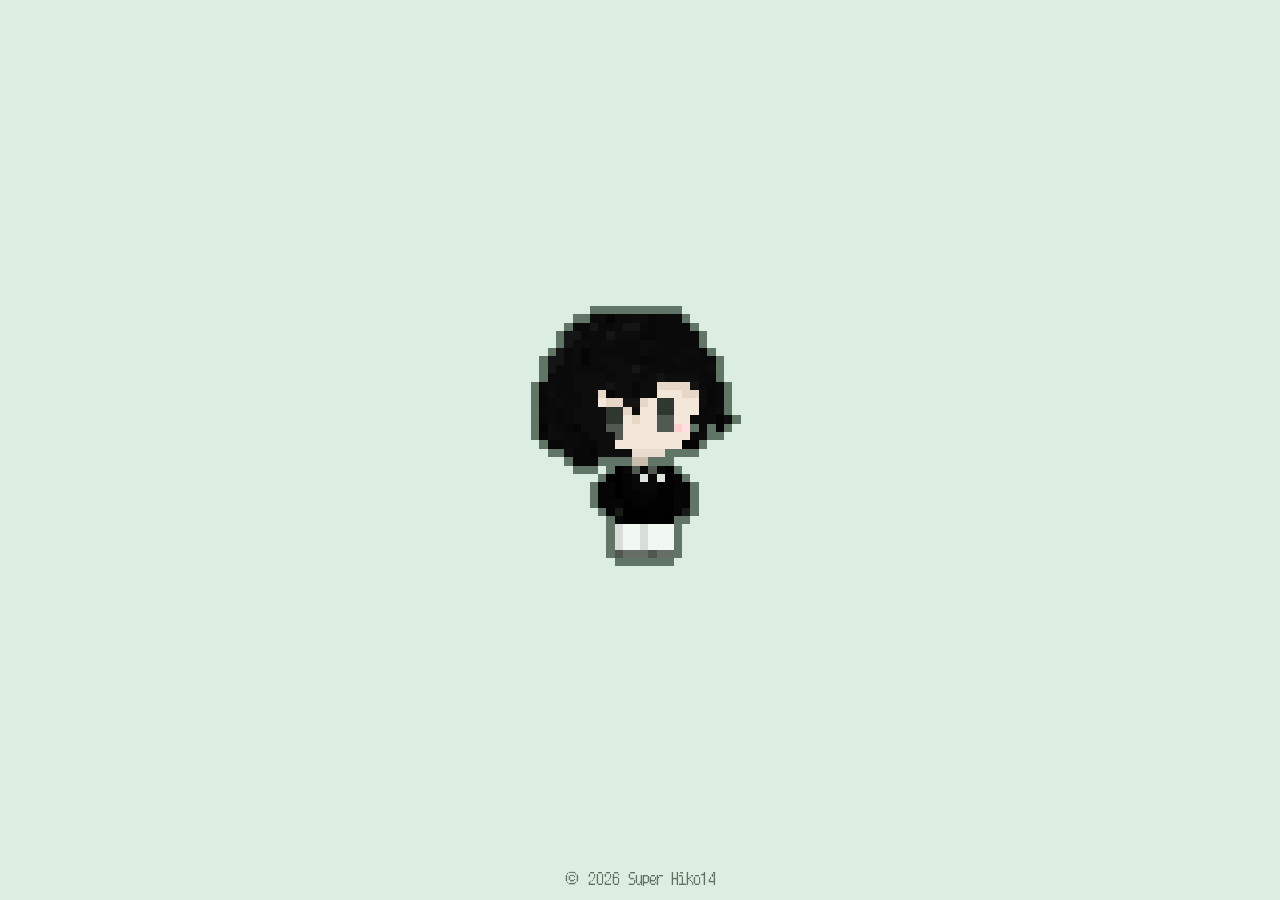
<file: beta/index.html>
<!DOCTYPE html>
<html lang="ja">
<head>
<meta charset="utf-8">
<meta name="viewport" content="width=device-width, initial-scale=1, viewport-fit=cover">
<meta name="color-scheme" content="light">
<title>ようこそ</title>
<style>
@font-face{
  font-family:"MaruMinya";
  src: url(/sozai/fonts/x12y12pxMaruMinya.ttf) format("truetype");
  font-display:swap;
}
:root{
  color-scheme:light;
  --bg:#dcede1;
  --ink:#1c231e;
  --line:#607363;
  --paper:#fbfcfa;
  --hover:#eaf3ec;
  --font:"MaruMinya","Hiragino Kaku Gothic ProN","Yu Gothic",Meiryo,sans-serif;
  --hop-time:.1s;
  --swap-time:.7s;
  box-sizing:border-box;
  padding-top:env(safe-area-inset-top,0px);
  padding-bottom:env(safe-area-inset-bottom,0px);
}
html{scroll-padding-top:env(safe-area-inset-top,0px);height:100%;background:var(--bg);transition:background-color var(--swap-time) ease}
*,*::before,*::after{box-sizing:inherit}
body{
  margin:0;height:100%;background:var(--bg);color:var(--ink);
  font-family:var(--font);
  -webkit-tap-highlight-color:transparent;
  overflow:hidden;
  transition:background-color var(--swap-time) ease;
}
main{height:100%;display:grid;place-items:center}

.stage{
  --w:min(69vw,336px,51svh);
  position:relative;
  width:var(--w);
}

/* 絵(2枚を重ねて、ふわっと入れ替える) */
.me{all:unset;display:block;cursor:pointer;width:100%}
.me:focus-visible{outline:3px dashed var(--line);outline-offset:8px}
.sprites{display:block;position:relative;aspect-ratio:28 / 31}
.s{
  display:block;width:100%;height:auto;
  image-rendering:pixelated;image-rendering:crisp-edges;
  -webkit-user-drag:none;user-select:none;
  transition:opacity var(--swap-time) ease;
}
.s1{position:absolute;inset:0;opacity:0}
.stage.is-vrc .s0{opacity:0}
.stage.is-vrc .s1{opacity:1}
/* 押した瞬間のぴょん：ドットに縛られず、なめらかに一瞬だけ */
.sprites.hop{animation:hop var(--hop-time) linear}
@keyframes hop{
  0%  {transform:translateY(0);animation-timing-function:ease-out}
  50% {transform:translateY(calc(var(--w) * -.032));animation-timing-function:ease-in}
  100%{transform:translateY(0)}
}

/* まわりに浮かぶもの */
.node{
  position:absolute;left:50%;top:50%;
  display:flex;justify-content:center;width:max-content;
  transform:translate(-50%,-50%) translate(var(--dx,0px),var(--dy,0px)) scale(.3);
  opacity:0;visibility:hidden;
  transition:
    transform .35s cubic-bezier(.4,0,.8,.6),
    opacity .25s ease-out,
    visibility 0s linear .35s;
}
.node.show{
  transform:translate(-50%,-50%);
  opacity:1;visibility:visible;
  transition:
    transform .7s cubic-bezier(.16,.9,.3,1) calc(var(--i) * 90ms),
    opacity .6s ease-out calc(var(--i) * 90ms),
    visibility 0s;
}
.chip{
  /* ドット風の角：--p が「ドット1つぶん」の大きさ(枠線の太さも同じ) */
  --p:4px;
  position:relative;isolation:isolate;
  display:inline-flex;align-items:center;justify-content:center;
  margin:0;padding:calc(.4rem + var(--p)) calc(1rem + var(--p));
  border:0;background:var(--line);color:var(--ink);
  clip-path:polygon(0 calc(var(--p)*3),calc(var(--p)*1) calc(var(--p)*3),calc(var(--p)*1) calc(var(--p)*2),calc(var(--p)*2) calc(var(--p)*2),calc(var(--p)*2) calc(var(--p)*1),calc(var(--p)*3) calc(var(--p)*1),calc(var(--p)*3) 0,calc(100% - var(--p)*3) 0,calc(100% - var(--p)*3) calc(var(--p)*1),calc(100% - var(--p)*2) calc(var(--p)*1),calc(100% - var(--p)*2) calc(var(--p)*2),calc(100% - var(--p)*1) calc(var(--p)*2),calc(100% - var(--p)*1) calc(var(--p)*3),100% calc(var(--p)*3),100% calc(100% - var(--p)*3),calc(100% - var(--p)*1) calc(100% - var(--p)*3),calc(100% - var(--p)*1) calc(100% - var(--p)*2),calc(100% - var(--p)*2) calc(100% - var(--p)*2),calc(100% - var(--p)*2) calc(100% - var(--p)*1),calc(100% - var(--p)*3) calc(100% - var(--p)*1),calc(100% - var(--p)*3) 100%,calc(var(--p)*3) 100%,calc(var(--p)*3) calc(100% - var(--p)*1),calc(var(--p)*2) calc(100% - var(--p)*1),calc(var(--p)*2) calc(100% - var(--p)*2),calc(var(--p)*1) calc(100% - var(--p)*2),calc(var(--p)*1) calc(100% - var(--p)*3),0 calc(100% - var(--p)*3));
  font:inherit;font-size:26px;line-height:1.15;text-decoration:none;white-space:nowrap;
  cursor:pointer;
  transition:background-color .15s ease;
}
.chip::before{
  content:"";position:absolute;inset:0;z-index:-1;
  background:var(--paper);
  clip-path:polygon(calc(var(--p)*1) calc(var(--p)*3),calc(var(--p)*2) calc(var(--p)*3),calc(var(--p)*2) calc(var(--p)*2),calc(var(--p)*3) calc(var(--p)*2),calc(var(--p)*3) calc(var(--p)*1),calc(100% - var(--p)*3) calc(var(--p)*1),calc(100% - var(--p)*3) calc(var(--p)*2),calc(100% - var(--p)*2) calc(var(--p)*2),calc(100% - var(--p)*2) calc(var(--p)*3),calc(100% - var(--p)*1) calc(var(--p)*3),calc(100% - var(--p)*1) calc(100% - var(--p)*3),calc(100% - var(--p)*2) calc(100% - var(--p)*3),calc(100% - var(--p)*2) calc(100% - var(--p)*2),calc(100% - var(--p)*3) calc(100% - var(--p)*2),calc(100% - var(--p)*3) calc(100% - var(--p)*1),calc(var(--p)*3) calc(100% - var(--p)*1),calc(var(--p)*3) calc(100% - var(--p)*2),calc(var(--p)*2) calc(100% - var(--p)*2),calc(var(--p)*2) calc(100% - var(--p)*3),calc(var(--p)*1) calc(100% - var(--p)*3));
  transition:background-color .15s ease;
}
.node.show .chip:hover,.node.show .chip:focus-visible{background:var(--ink)}
.node.show .chip:hover::before,.node.show .chip:focus-visible::before{background:var(--hover)}
.chip:focus-visible{outline:none;text-decoration:underline;text-underline-offset:5px}
.chip .plus{color:var(--line);margin-left:.35em}
.chip.back{color:var(--line)}

/* ボタンの横のひとこと(押せない) */
.pair{display:flex;flex-direction:column;align-items:center;gap:.4rem}
.msg{
  --p:3px;
  position:relative;isolation:isolate;
  display:block;max-width:16em;padding:calc(.4rem + var(--p)) calc(.95rem + var(--p));
  background:var(--line);
  clip-path:polygon(0 calc(var(--p)*2),calc(var(--p)*1) calc(var(--p)*2),calc(var(--p)*1) calc(var(--p)*1),calc(var(--p)*2) calc(var(--p)*1),calc(var(--p)*2) 0,calc(100% - var(--p)*2) 0,calc(100% - var(--p)*2) calc(var(--p)*1),calc(100% - var(--p)*1) calc(var(--p)*1),calc(100% - var(--p)*1) calc(var(--p)*2),100% calc(var(--p)*2),100% calc(100% - var(--p)*2),calc(100% - var(--p)*1) calc(100% - var(--p)*2),calc(100% - var(--p)*1) calc(100% - var(--p)*1),calc(100% - var(--p)*2) calc(100% - var(--p)*1),calc(100% - var(--p)*2) 100%,calc(var(--p)*2) 100%,calc(var(--p)*2) calc(100% - var(--p)*1),calc(var(--p)*1) calc(100% - var(--p)*1),calc(var(--p)*1) calc(100% - var(--p)*2),0 calc(100% - var(--p)*2));
  color:var(--line);font-size:16px;line-height:1.3;text-align:center;
  user-select:none;
}
.msg::before{
  content:"";position:absolute;inset:0;z-index:-1;
  background:var(--paper);
  clip-path:polygon(calc(var(--p)*1) calc(var(--p)*2),calc(var(--p)*2) calc(var(--p)*2),calc(var(--p)*2) calc(var(--p)*1),calc(100% - var(--p)*2) calc(var(--p)*1),calc(100% - var(--p)*2) calc(var(--p)*2),calc(100% - var(--p)*1) calc(var(--p)*2),calc(100% - var(--p)*1) calc(100% - var(--p)*2),calc(100% - var(--p)*2) calc(100% - var(--p)*2),calc(100% - var(--p)*2) calc(100% - var(--p)*1),calc(var(--p)*2) calc(100% - var(--p)*1),calc(var(--p)*2) calc(100% - var(--p)*2),calc(var(--p)*1) calc(100% - var(--p)*2));
}
@supports (background:color-mix(in srgb,red,blue)){
  .msg{background:color-mix(in srgb,var(--line) 55%,var(--paper))}
}
@media (min-width:640px){
  .pair{flex-direction:row;gap:.6rem}
  .msg{max-width:none;white-space:nowrap}
}
@media (max-width: 767px) {
  .chip{font-size:24px}
}

footer{
  position:fixed;left:0;right:0;bottom:0;
  padding:0 1rem calc(.9rem + env(safe-area-inset-bottom,0px));
  text-align:center;font-size:16px;color:var(--line);
  transition:color var(--swap-time) ease;
}
.sr-only{
  position:absolute;width:1px;height:1px;margin:-1px;padding:0;overflow:hidden;
  clip:rect(0 0 0 0);white-space:nowrap;border:0;
}
@media (prefers-reduced-motion:reduce){
  .sprites.hop{animation:none}
  .node,.node.show,.s,html,body,footer{transition:none}
}
</style>
</head>
<body>
<main>
  <div class="stage" id="stage">
    <button class="me" id="me" type="button" aria-expanded="false" aria-label="絵をタップするとリンクが出ます">
      <span class="sprites" id="sprites">
        <img class="s s0" id="s0" alt="黒髪のドット絵のキャラクター" width="28" height="31" draggable="false"
             src="/sozai/images/eee.png">
        <img class="s s1" id="s1" alt="" width="28" height="31" draggable="false"
             src="/sozai/images/eee_vrc.png">
      </span>
    </button>
  </div>
</main>

<nav class="sr-only" aria-label="リンク" id="plain"></nav>
<footer>&copy; <span id="year"></span><span id="owner"></span></footer>

<script>
/* =============================================
   url         → そのままリンク
   items       → 押すと中身が出てくる(ボタンの次にボタン)
   msg         → ボタンの横に出るひとこと
   goto        → 別のモードに切り替える
============================================= */
const BOOTH = "https://booth.pm/wish_list_names/8GQTEB5n";

const MODES = {
  normal: {
    theme: { bg:"#dcede1", ink:"#1c231e", line:"#607363", paper:"#fbfcfa", hover:"#eaf3ec" },
    sprite: 0,
    items: [
      { label: "Mail",    url: "mailto:info@tsumiki.app" },
      { label: "X",       url: "https://x.com/KokyuJene" },
      { label: "Discord", url: "https://discord.com/users/1375710396123451503" },
      { label: "YouTube", items: [
          { label: "@super-hiko14", url: "https://www.youtube.com/@super-hiko14" },
          { label: "@KokyuJene",    url: "https://www.youtube.com/@KokyuJene" },
      ]},
      { label: "見ちゃう?", items: [
          { label: "ツミキapp", url: "https://tsumiki.app/",         msg: "使ってくれたら喜びます" },
          { label: "ofuse",     url: "https://ofuse.me/superhiko14/", msg: "お手紙やご支援喜びます" },
      ]},
      { label: "雑記", items: [
          { label: "Blog", url: "https://super-hiko14.me/blog/",         msg: "適当に殴り書きしてます" },
          { label: "日記",     url: "https://super-hiko14.me/diary/", msg: "更新がよく途絶える1行日記です" },
      ]},
      { label: "VRChat ›", goto: "vrc" },
    ],
  },
  vrc: {
    theme: { bg:"#c6b5b2", ink:"#2e2524", line:"#5f504e", paper:"#f7f1ef", hover:"#efe4e1" },
    sprite: 1,
    items: [
      { label: "VRChat", url: "https://vrchat.com/home/user/usr_bfd025c8-1383-4436-92cf-f3066255a45e" },
      { label: "X",      url: "https://x.com/hiko14_vrc_" },
      { label: "見ちゃう?", items: [
          { label: "Booth", url: BOOTH, msg: "よかったらぁ..." },
      ]},
      { label: "‹ 戻る", goto: "normal", back: true },
    ],
  },
};
const BACK_LABEL = "‹ もどる";
const COPYRIGHT_NAME = "Super Hiko14";
/* ============================================ */

const stage = document.getElementById("stage");
const me = document.getElementById("me");
const sprites = document.getElementById("sprites");
const plain = document.getElementById("plain");
const rootEl = document.documentElement;
document.getElementById("year").textContent = new Date().getFullYear();
document.getElementById("owner").textContent = " " + COPYRIGHT_NAME;

/* ---------- DOM を作る ---------- */
// 同じタブで開くサイト（ここに書いたホストは _blank を付けない。それ以外の外部リンクは新しいタブで開く）
const SAME_TAB_HOSTS = ["super-hiko14.me"];
const opensInNewTab = u => {
  if (u.startsWith("mailto:")) return false;
  try { return !SAME_TAB_HOSTS.includes(new URL(u).hostname); }
  catch (_) { return true; }
};
function linkChip(it){
  const a = document.createElement("a");
  a.className = "chip"; a.href = it.url; a.textContent = it.label;
  if (opensInNewTab(it.url)) { a.target = "_blank"; a.rel = "noopener noreferrer"; }
  return a;
}
function buttonChip(label, plus){
  const b = document.createElement("button");
  b.type = "button"; b.className = "chip"; b.textContent = label;
  if (plus) {
    const p = document.createElement("span");
    p.className = "plus"; p.textContent = "+"; p.setAttribute("aria-hidden","true");
    b.appendChild(p); b.setAttribute("aria-haspopup","true");
  }
  return b;
}
function node(content){
  const n = document.createElement("div");
  n.className = "node"; n.appendChild(content); stage.appendChild(n);
  return n;
}
function linkNode(it){
  if (!it.msg) return node(linkChip(it));
  const pair = document.createElement("div"); pair.className = "pair";
  const m = document.createElement("span"); m.className = "msg"; m.textContent = it.msg;
  pair.append(linkChip(it), m);
  return node(pair);
}

const built = {};   // モードごとの { root, groups: Map(node → children), groupBack }
const allNodes = [];
for (const [key, mode] of Object.entries(MODES)) {
  const b = built[key] = { root: [], groups: new Map(), groupBack: null };
  mode.items.forEach(it => {
    let n;
    if (it.items) {
      const btn = buttonChip(it.label, true);
      n = node(btn);
      b.groups.set(n, it.items.map(linkNode));
      btn.addEventListener("click", e => { e.stopPropagation(); if (!busy) { state.group = n; render(); } });
    } else if (it.goto) {
      const btn = buttonChip(it.label, false);
      if (it.back) btn.classList.add("back");
      n = node(btn);
      btn.addEventListener("click", e => { e.stopPropagation(); switchMode(it.goto); });
    } else {
      n = linkNode(it);
    }
    b.root.push(n);
  });
  if (b.groups.size) {
    const bb = buttonChip(BACK_LABEL, false); bb.classList.add("back");
    b.groupBack = node(bb);
    bb.addEventListener("click", e => { e.stopPropagation(); if (!busy) { state.group = null; render(); } });
  }
  allNodes.push(...b.root, ...[...b.groups.values()].flat(), ...(b.groupBack ? [b.groupBack] : []));

  // 検索・読み上げ用(見えない)
  const flat = (items) => items.forEach(it => {
    if (it.items) flat(it.items);
    else if (it.url) { const a = document.createElement("a"); a.href = it.url; a.textContent = it.label; a.tabIndex = -1; plain.appendChild(a); }
  });
  flat(mode.items);
}

/* ---------- 状態 ---------- */
const state = { mode: "normal", open: false, group: null };
let busy = false;

function visibleSet(){
  if (!state.open) return [];
  const b = built[state.mode];
  return state.group ? [...b.groups.get(state.group), b.groupBack] : b.root;
}

/* ---------- 絵のまわりの楕円に並べる(はみ出さないよう調整) ---------- */
const WOBBLE = [1.0, 1.1, 0.98, 1.08, 1.04, 0.96];
function place(set){
  const r = me.getBoundingClientRect();
  const cx = r.left + r.width/2, cy = r.top + r.height/2;
  const rx = r.width * 0.57, ry = r.height * 0.6;
  const n = set.length, M = 10, bottomSafe = 36;
  set.forEach((c, i) => {
    const step = 360 / n;
    const off = (n === 3 || n === 6 || n === 8) ? 0 : 0.5;       // 3・6個のときは真上にも置く
    const a = (-90 + (i + off) * step) * Math.PI / 180;
    const k = WOBBLE[i % WOBBLE.length];
    const hw = c.offsetWidth/2, hh = c.offsetHeight/2;
    const pair = c.querySelector('.pair') ? 1 : 0;
    let tx = cx + Math.cos(a) * (rx * k + hw * (0.9 + pair * 0.3));
    let ty = cy + Math.sin(a) * (ry * (k + pair * 0.14) + hh * (0.6 + pair * 0.5));
    tx = Math.min(Math.max(tx, hw + M), innerWidth - hw - M);
    ty = Math.min(Math.max(ty, hh + M), innerHeight - hh - M - bottomSafe);
    c.style.left = (tx - r.left) + "px";
    c.style.top  = (ty - r.top) + "px";
    c.style.setProperty("--dx", (cx - tx) + "px");
    c.style.setProperty("--dy", (cy - ty) + "px");
    c.style.setProperty("--i", i);
  });
}
function show(set){
  place(set);
  allNodes.forEach(c => c.classList.toggle("show", set.includes(c)));
  me.setAttribute("aria-expanded", String(state.open));
}
const render = () => show(visibleSet());

/* ---------- 絵を押したとき ---------- */
function hop(){
  sprites.classList.remove("hop"); void sprites.offsetWidth; sprites.classList.add("hop");
}
function back(){
  if (busy || !state.open) return;
  if (state.group) state.group = null; else state.open = false;
  render();
}
me.addEventListener("click", e => {
  e.stopPropagation();
  if (busy) return;
  hop();
  if (!state.open) { state.open = true; state.group = null; render(); } else back();
});
document.addEventListener("click", e => {
  if (busy || !state.open || e.target.closest(".node")) return;
  state.open = false; state.group = null; render();
});
document.addEventListener("keydown", e => { if (e.key === "Escape") back(); });
addEventListener("resize", () => place(visibleSet()));
if (document.fonts && document.fonts.ready) document.fonts.ready.then(() => place(visibleSet()));

/* ---------- モードの切り替え(背景・絵・ボタンが全部かわる) ---------- */
function applyTheme(key){
  const m = MODES[key], t = m.theme;
  rootEl.style.setProperty("--bg", t.bg);
  rootEl.style.setProperty("--ink", t.ink);
  rootEl.style.setProperty("--line", t.line);
  rootEl.style.setProperty("--paper", t.paper);
  rootEl.style.setProperty("--hover", t.hover);
  stage.classList.toggle("is-vrc", m.sprite === 1);
  document.getElementById("s0").alt = m.sprite === 0 ? "Super Hiko14" : "";
  document.getElementById("s1").alt = m.sprite === 1 ? "Super Hiko14(VRChat)" : "";
}
function switchMode(key){
  if (busy || key === state.mode) return;
  busy = true;
  state.group = null;
  show([]);                                   // いまのボタンを絵の中へ
  setTimeout(() => {
    state.mode = key; applyTheme(key); hop();  // 背景と絵がかわる
    setTimeout(() => {
      state.open = true; render();            // あたらしいボタンがぽんっと出る
      busy = false;
    }, 450);
  }, 380);
}
</script>
</body>
</html>
</file>
